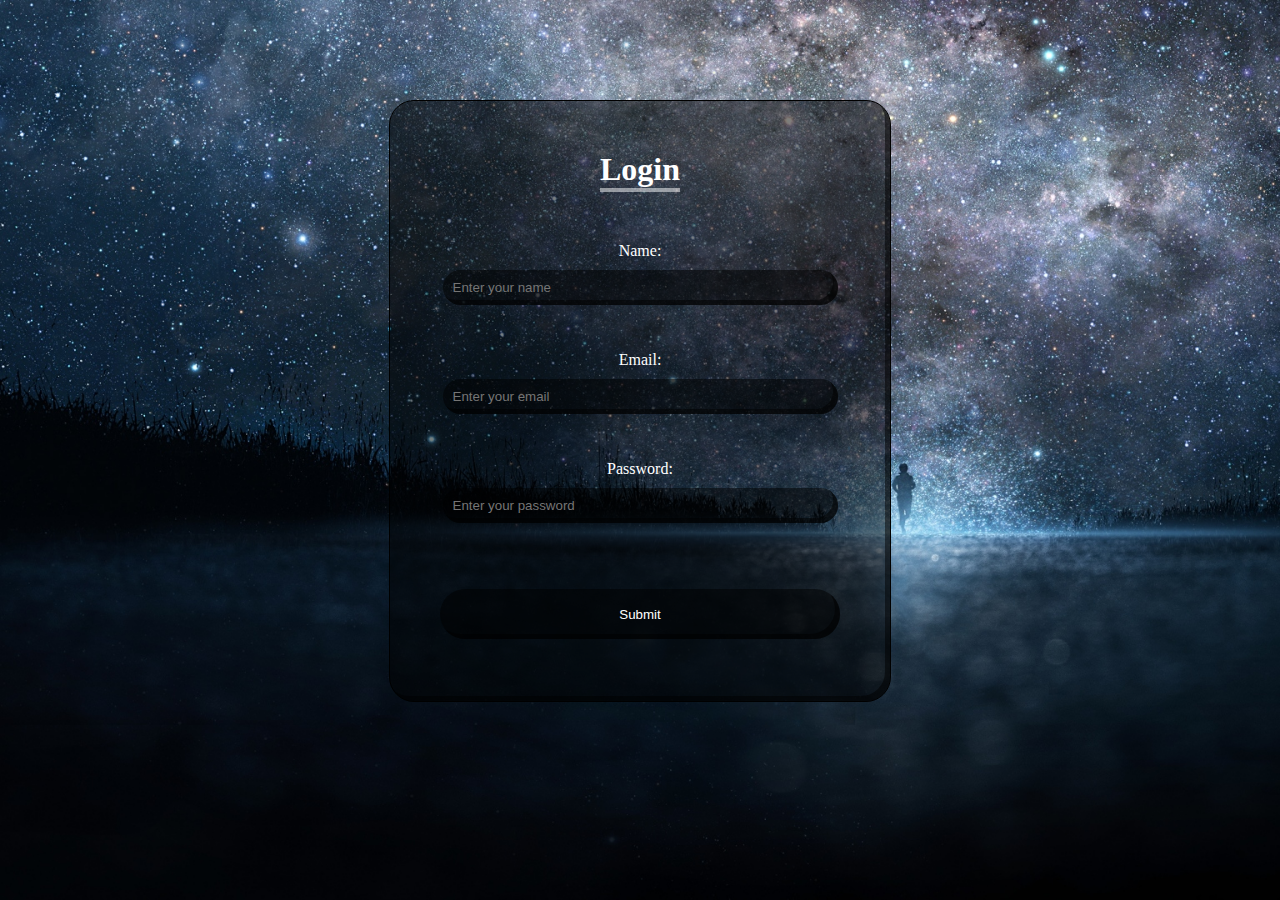
<file: formtag.html>
<!DOCTYPE html>
<html lang="en">
<head>
    <meta charset="UTF-8">
    <meta name="viewport" content="width=device-width, initial-scale=1.0">
    <title> form styling</title>
    <link rel="stylesheet" href="formtag.css">
</head>
<body>

    
    
    <form action="" class="form">
        <h1>Login</h1>
        
        <label for="name">Name:</label>
        <input type="text" id="name" name="name" class="box" placeholder="Enter your name" required">
        <br/>
        <br/>

        <label for="email">Email:</label>
        <input type="email" id="email" name="email" class="box" placeholder="Enter your email" required>
        <br/>
        <br/>
        <label for="password">Password:</label>
        <input type="password" id="password" name="password" class="box" placeholder="Enter your password" required maxlength="8">
        <br/>
        <br/>
        <button type="submit" id="submit">Submit</button>
        
        <br/>
        
    </form>

</body>
</html>
</file>
<file: formtag.css>
body{
     background-image: url("image.jpg");
    background-size: cover;
    background-attachment: fixed;
    background-position: center;
    background-repeat: no-repeat;
    height: 50vh;
    width: 70vw;
    margin: 0 auto;
    padding: 50px;
    
/*Login form*/
.form{
    display: flex;
    flex-direction: column;
    height: 600px;
    width: 500px;
    /*border: 1px solid black;*/
    border: 1px solid black;
    align-items: center;
    margin: auto;
    margin-top: 50px;
    background-color: rgba(0, 0, 0, 0.5);
    box-shadow: inset -5px -5px  rgba(0, 0, 0, 0.5);
    border-radius: 25px;
    font-size: 1rem;
    color: white
    
}
.form h1{
    color: white;
    font-size: 2rem;
    border-bottom: 4px solid rgba(255, 255, 255, 0.5);
    margin: 50px;
}
/*boxes*/
.box{
    padding: 10px;
    margin: 10px;
    width: 75%;
    border: none;
    outline: none;
    border-radius: 25px;
    background-color: rgba(0, 0, 0, 0.5);
    box-shadow: inset -5px -5px  rgba(0, 0, 0, 0.5);
    color: white;
    font: 2rem;
}

#submit{
    padding-left: 10px 20px;
    margin-top: 20px;
    width: 80%;
    height: 50px;
    background-color: rgba(0, 0, 0, 0.5);
    box-shadow: inset -5px -5px  rgba(0, 0, 0, 0.5);
    color: white;
    font: 2rem;
    border: none;
    outline: none;
    border-radius: 25px;
    
}
#submit:hover{
    background-color: rgba(10, 107, 187, 0.4);
    cursor: pointer;
    color: white;
}
</file>
